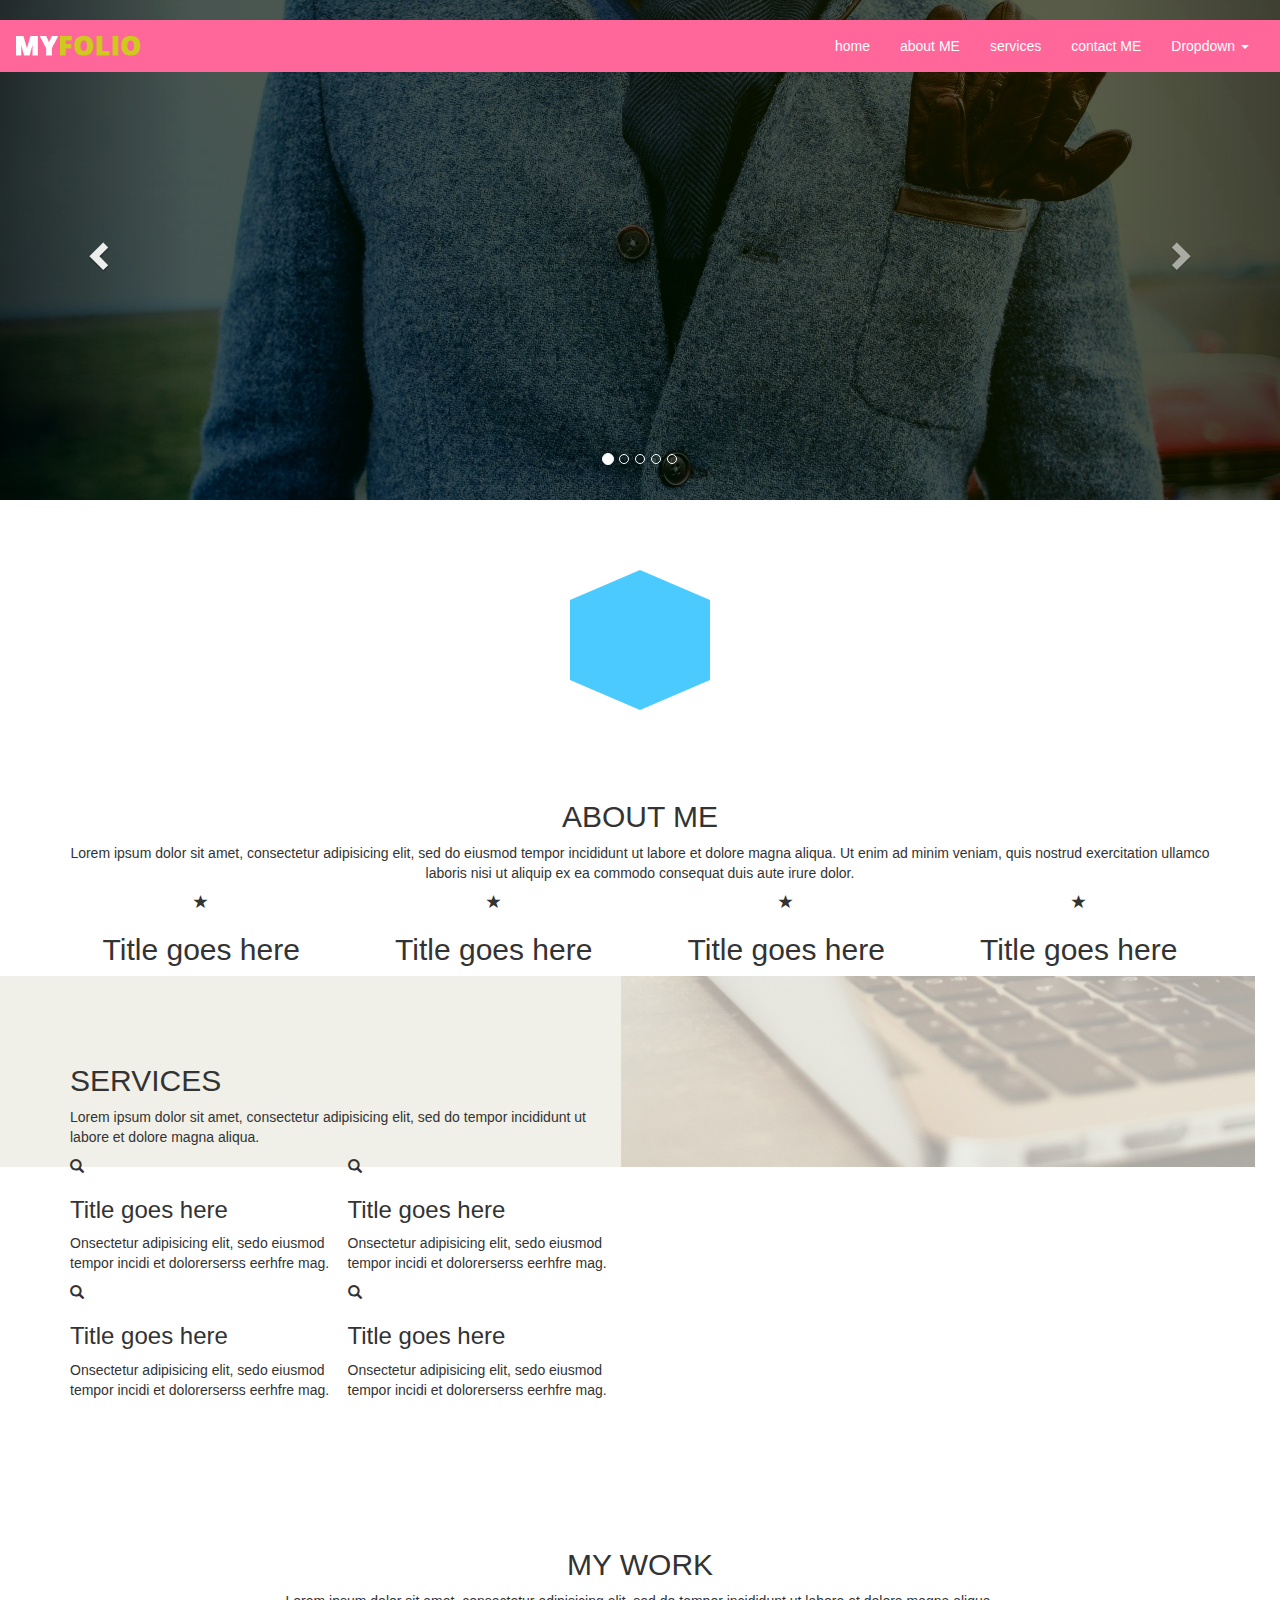
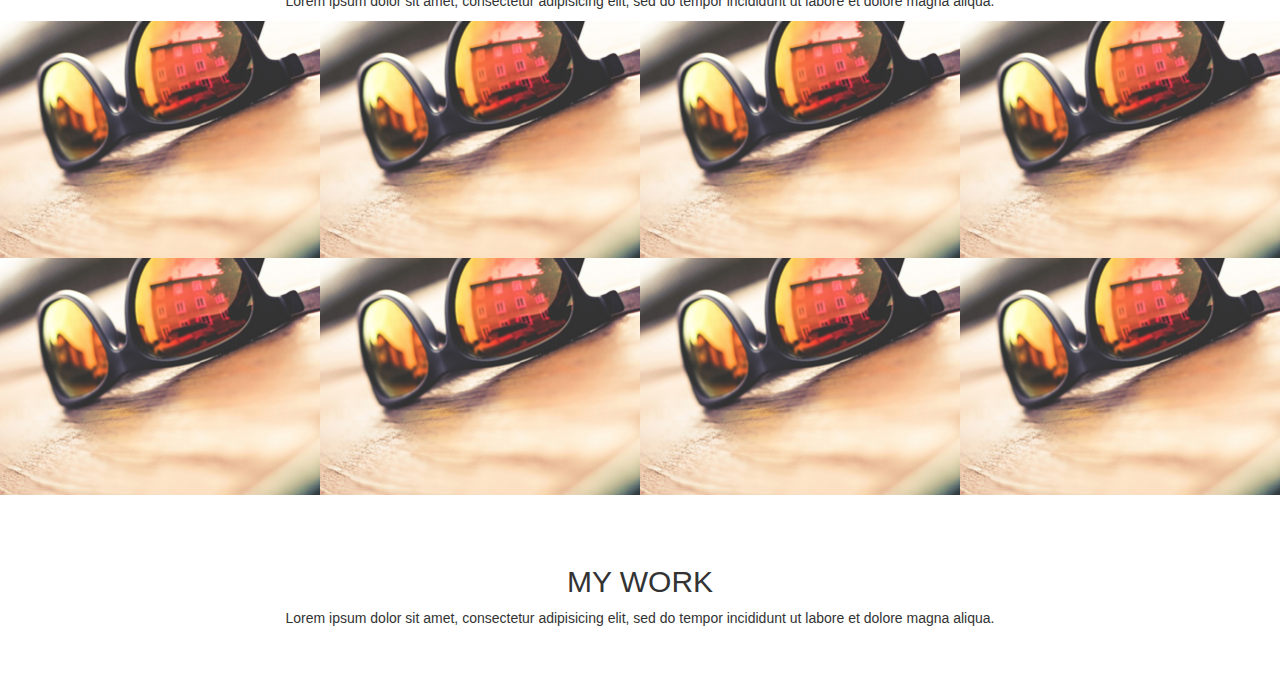
<file: Boostrap/index.html>
<!DOCTYPE html>
<html lang="en">

<head>
    <meta charset="UTF-8">
    <meta http-equiv="X-UA-Compatible" content="IE=edge">
    <meta name="viewport" content="width=device-width, initial-scale=1">
    <title>PSD To HTML</title>
    <link rel="stylesheet" href="css/bootstrap.min.css">
    <link rel="stylesheet" href="css/style.css">
    
</head>

<body>
    <nav class="navbar" data-spy="affix" data-offset-top="0">
        <div class="container-fluid">
            <!-- Brand and toggle get grouped for better mobile display -->
            <div class="navbar-header">
                <button type="button" class="navbar-toggle collapsed" data-toggle="collapse" data-target="#mynav" aria-expanded="false">
                    <span class="sr-only">Toggle navigation</span>
                    <span class="icon-bar"></span>
                    <span class="icon-bar"></span>
                    <span class="icon-bar"></span>
                </button>
                <a class="navbar-brand" href="#"><img src="images/logo.png" alt=""></a>
            </div>

            <!-- Collect the nav links, forms, and other content for toggling -->
            <div class="collapse navbar-collapse" id="mynav">
                
                <ul class="nav navbar-nav navbar-right">
                    <li><a href="#">home</a></li>
                    <li><a href="#about">about ME </a></li>
                    <li><a href="#service">services </a></li>
                    <li><a href="#work">contact ME </a></li><li class="dropdown">
                        <a href="#" class="dropdown-toggle" data-toggle="dropdown" role="button" aria-haspopup="true" aria-expanded="false">Dropdown <span class="caret"></span></a>
                        <ul class="dropdown-menu">
                            <li><a href="#">Action</a></li>
                            <li><a href="#">Another action</a></li>
                            <li><a href="#">Something else here</a></li>
                            <li role="separator" class="divider"></li>
                            <li><a href="#">Separated link</a></li>
                        </ul>
                    </li>
                </ul>
                <div class="clearfix"></div>
            </div>
            <!-- /.navbar-collapse -->
        </div>
        <!-- /.container-fluid -->
    </nav>
<!--   banner part -->
<div id="carousel-example-generic" class="carousel slide" data-ride="carousel">
  <!-- Indicators -->
  <ol class="carousel-indicators">
    <li data-target="#carousel-example-generic" data-slide-to="0" class="active"></li>
    <li data-target="#carousel-example-generic" data-slide-to="1"></li>
    <li data-target="#carousel-example-generic" data-slide-to="2"></li>
    <li data-target="#carousel-example-generic" data-slide-to="3"></li>
    <li data-target="#carousel-example-generic" data-slide-to="4"></li>
      
  </ol>

  <!-- Wrapper for slides -->
  <div class="carousel-inner" role="listbox">
    <div class="item active">
      <img src="images/banner.jpg" alt="...">
      
    </div>
    <div class="item">
      <img src="images/banner2.jpg" alt="...">
     
    
    </div>
    <div class="item">
      <img src="images/banner.jpg" alt="...">
      
    </div>
    <div class="item">
      <img src="images/banner2.jpg" alt="...">
      
               
    </div>
    <div class="item">
      <img src="images/banner.jpg" alt="...">
      
   
    </div>
  </div>
  <div class="clr"></div>

  <!-- Controls -->
  <a class="left carousel-control" href="#carousel-example-generic" role="button" data-slide="prev">
    <span class="glyphicon glyphicon-chevron-left" aria-hidden="true"></span>
    <span class="sr-only">Previous</span>
  </a>
  <a class="right carousel-control" href="#carousel-example-generic" role="button" data-slide="next">
    <span class="glyphicon glyphicon-chevron-right" aria-hidden="true"></span>
    <span class="sr-only">Next</span>
  </a>
  <div class="clr"></div>
</div>
    <section id="about">
        <div class="container text-center">
            <div class="row">
               <div class="container">
                   <div class="testimonials"></div>
               </div>
               
               
                <h2>ABOUT ME</h2>
                <p>Lorem ipsum dolor sit amet, consectetur adipisicing elit, sed do eiusmod tempor incididunt ut labore et dolore magna aliqua. Ut enim ad minim veniam, quis nostrud exercitation ullamco laboris nisi ut aliquip ex ea 
commodo consequat duis aute irure dolor.</p>
            </div>
            <div class="row">
                <div class="col-md-3 col-sm-6">
                   <span class=" glyphicon glyphicon-star"></span>
                    <h2>Title goes here</h2>
                    <p>onsectetur adipisicing elit, sedo eiusmod tempor incidi
et dolorerserss eerhfre mag.</p>
                </div>
                <div class="col-md-3 col-sm-6">
                   <span class=" glyphicon glyphicon-star"></span>
                    <h2>Title goes here</h2>
                    <p>onsectetur adipisicing elit, sedo eiusmod tempor incidi
et dolorerserss eerhfre mag.</p>
                </div>
                <div class="col-md-3 col-sm-6">
                   <span class=" glyphicon glyphicon-star"></span>
                    <h2>Title goes here</h2>
                    <p>onsectetur adipisicing elit, sedo eiusmod tempor incidi
et dolorerserss eerhfre mag.</p>
                </div>
                <div class="col-md-3 col-sm-6">
                   <span class=" glyphicon glyphicon-star"></span>
                    <h2>Title goes here</h2>
                    <p>onsectetur adipisicing elit, sedo eiusmod tempor incidi
et dolorerserss eerhfre mag.</p>
                </div>
            </div>
            
        </div>
    </section>
<!--    service part -->
    <section id="service" class="service" data-stellar-background-ratio="0.5">
        <div class="container">
            <div class="row">
                <div class="col-sm-6">
                   <h2>SERVICES</h2>
                   <p>Lorem ipsum dolor sit amet, consectetur adipisicing elit, sed do 
tempor incididunt ut labore et dolore magna aliqua.</p>
                    <div class="col-sm-6 pl">
                       <span class="glyphicon glyphicon-search"></span>
                        <h3>Title goes here</h3>
                        <p>Onsectetur adipisicing elit, sedo eiusmod tempor incidi
et dolorerserss eerhfre mag.</p>
                    </div>
                    <div class="col-sm-6 pl">
                       <span class="glyphicon glyphicon-search"></span>
                        <h3>Title goes here</h3>
                        <p>Onsectetur adipisicing elit, sedo eiusmod tempor incidi
et dolorerserss eerhfre mag.</p>
                    </div>
                    <div class="col-sm-6 pl">
                       <span class="glyphicon glyphicon-search"></span>
                        <h3>Title goes here</h3>
                        <p>Onsectetur adipisicing elit, sedo eiusmod tempor incidi
et dolorerserss eerhfre mag.</p>
                    </div>
                    <div class="col-sm-6 pl">
                       <span class="glyphicon glyphicon-search"></span>
                        <h3>Title goes here</h3>
                        <p>Onsectetur adipisicing elit, sedo eiusmod tempor incidi
et dolorerserss eerhfre mag.</p>
                    </div>
                </div>
                <div class="col-sm-6"></div>
            </div>
        </div>
    </section> 
    
<!--    work part  -->
   <section class="text-center" id="work">
       <h2>MY WORK</h2>
       <p>Lorem ipsum dolor sit amet, consectetur adipisicing elit, sed do 
tempor incididunt ut labore et dolore magna aliqua.</p>
        <div class="col-md-3 plr col-sm-6 ">
            <div class="work-img ">
                <img src="images/img-1.jpg" class="img-responsive" alt="">
                <div class="overly">
                    <h3>Title goes here</h3>
                    <p>onsectetur adipisicing elit, sedo eiusmod tempor incidi
et dolorerserss eerhfre mag.</p>
                </div>
            </div>
        </div>
        <div class="col-md-3 plr col-sm-6">
            <div class="work-img">
                <img src="images/img-1.jpg" class="img-responsive"  alt="">
            </div>
        </div>
        <div class="col-md-3 plr col-sm-6">
            <div class="work-img">
                <img src="images/img-1.jpg" class="img-responsive" alt="">
            </div>
        </div>
        <div class="col-md-3 plr col-sm-6">
            <div class="work-img">
                <img src="images/img-1.jpg" class="img-responsive" alt="">
            </div>
        </div>
        <div class="col-md-3 plr col-sm-6">
            <div class="work-img">
                <img src="images/img-1.jpg" class="img-responsive" alt="">
            </div>
        </div>
        <div class="col-md-3 plr col-sm-6">
            <div class="work-img">
                <img src="images/img-1.jpg" class="img-responsive"  alt="">
            </div>
        </div>
        <div class="col-md-3 plr col-sm-6">
            <div class="work-img">
                <img src="images/img-1.jpg" class="img-responsive" alt="">
            </div>
        </div>
        <div class="col-md-3 plr col-sm-6">
            <div class="work-img">
                <img src="images/img-1.jpg" class="img-responsive" alt="">
            </div>
        </div>
        <div class="clearfix"></div>
   </section>
   <section class="text-center pad">
       <div class="container">
           <div class="row">
               <h2>MY WORK</h2>
       <p>Lorem ipsum dolor sit amet, consectetur adipisicing elit, sed do 
tempor incididunt ut labore et dolore magna aliqua.</p>
           </div>
       </div>
   </section>
   
    <script src="js/jquery.min.js"></script>
    <script src="js/bootstrap.min.js"></script>
    <script src="js/jquery.stellar.min.js"></script>
    <script>
        $(document).ready(function(){
            
            $(window).stellar();
        });
        
        
        $(function() {
          $('a[href*="#"]:not([href="#"])').click(function() {
            if (location.pathname.replace(/^\//,'') == this.pathname.replace(/^\//,'') && location.hostname == this.hostname) {
              var target = $(this.hash);
              target = target.length ? target : $('[name=' + this.hash.slice(1) +']');
              if (target.length) {
                $('html, body').animate({
                  scrollTop: target.offset().top-40
                }, 1000);
                return false;
              }
            }
          });
        });
    </script>
</body>

</html>
</file>
<file: Boostrap/css/style.css>
.pl{
    padding-left: 0;
}
.pr{
    padding-right: 0;
}
.plr{
    padding-left: 0;
    padding-right: 0;
}
.clr{
	clear:both;
	}


.testimonials{
    height: 80px;
    width: 140px;
    background: #4bcaff;
    margin: 100px auto;
    position: relative;
}
.testimonials:after{
    content: '';
    position: absolute;
    height: 0;
    width: 0;
    border-top:50px solid transparent;
    border-bottom:30px solid #4bcaff;
    border-left:70px solid transparent;
    border-right:70px solid transparent;
    top: -100%;
    left: 0;
}
.testimonials:before{
    content: '';
    position: absolute;
    height: 0;
    width: 0;
    border-top:30px solid #4bcaff;
    border-bottom:50px solid transparent;
    border-left:70px solid transparent;
    border-right:70px solid transparent;
    bottom: -100%;
    left: 0;
}


.navbar{z-index:999;
background-color:#F69;
border-radius:0px;
    margin-bottom: 0;
}
#mynav ul li a{
    color:#fff;
}
#mynav ul li a:hover{
    background: #000;
}
#mynav ul li:hover .dropdown-menu{
    display: block;
}
#mynav .dropdown-menu{
    background: #666;
}
.affix {
   		top:20px;
      width: 100%;
      -webkit-transition: all .5s ease-in-out;
      transition: all .5s ease-in-out;
	  
  }
  .affix-top {
      position: static;
  }


.banner{
	
    background: url(../images/banner.jpg);
    background-repeat: no-repeat;
    background-size: cover;
    background-position: center center;
    padding: 200px 0;

}
.carousel-inner{
    height: 500px;
}
.carousel-inner .item {
    height: 500px;
}
.banner h3,
.banner p,
.banner h2{
    color: #fff;
}
.banner h2{
    font-size: 50px;
    letter-spacing: 10px;
}
.banner a{
    display: inline-block;
    margin-top:20px; 
}
.item{width:100%;}
.service{
    background: url(../images/service-banner.jpg);
    background-repeat: no-repeat;
    background-size: cover;
    background-position: center center;
    padding: 68px 0;
    transform: translateY(-50px);
    -webkit-transform: translateY(-50px);
    
}
.work-img{
    overflow: hidden;
    position: relative;
    cursor: pointer;
}
.work-img img{
    width:100%;
}
.overly{
    position: absolute;
    left: 10%;
    top: 10%;
    height: 80%;
    width: 80%;
    background: rgba(2,145,140, .5);
    opacity: 0;
    transition: all .3s;
    -webkit-transition: all .3s;
    cursor: pointer;
}
.overly h3,
.overly p{
    color:#fff;
}
.work-img:hover .overly{
    opacity: 1;
}

.pad{
    padding: 50px 0;
}


/*responsive css*/
@media (min-width:768px) and (max-width:991px){
    .banner h2 {
        font-size: 36px;
        letter-spacing: 7px;
    }
    .banner p{
        font-size: 20px;
    }
}

@media (max-width:767px){
    .banner h2 {
        font-size: 20px;
        letter-spacing: 7px;
    }
    .banner {
        padding: 50px 0;
    }
}
</file>
